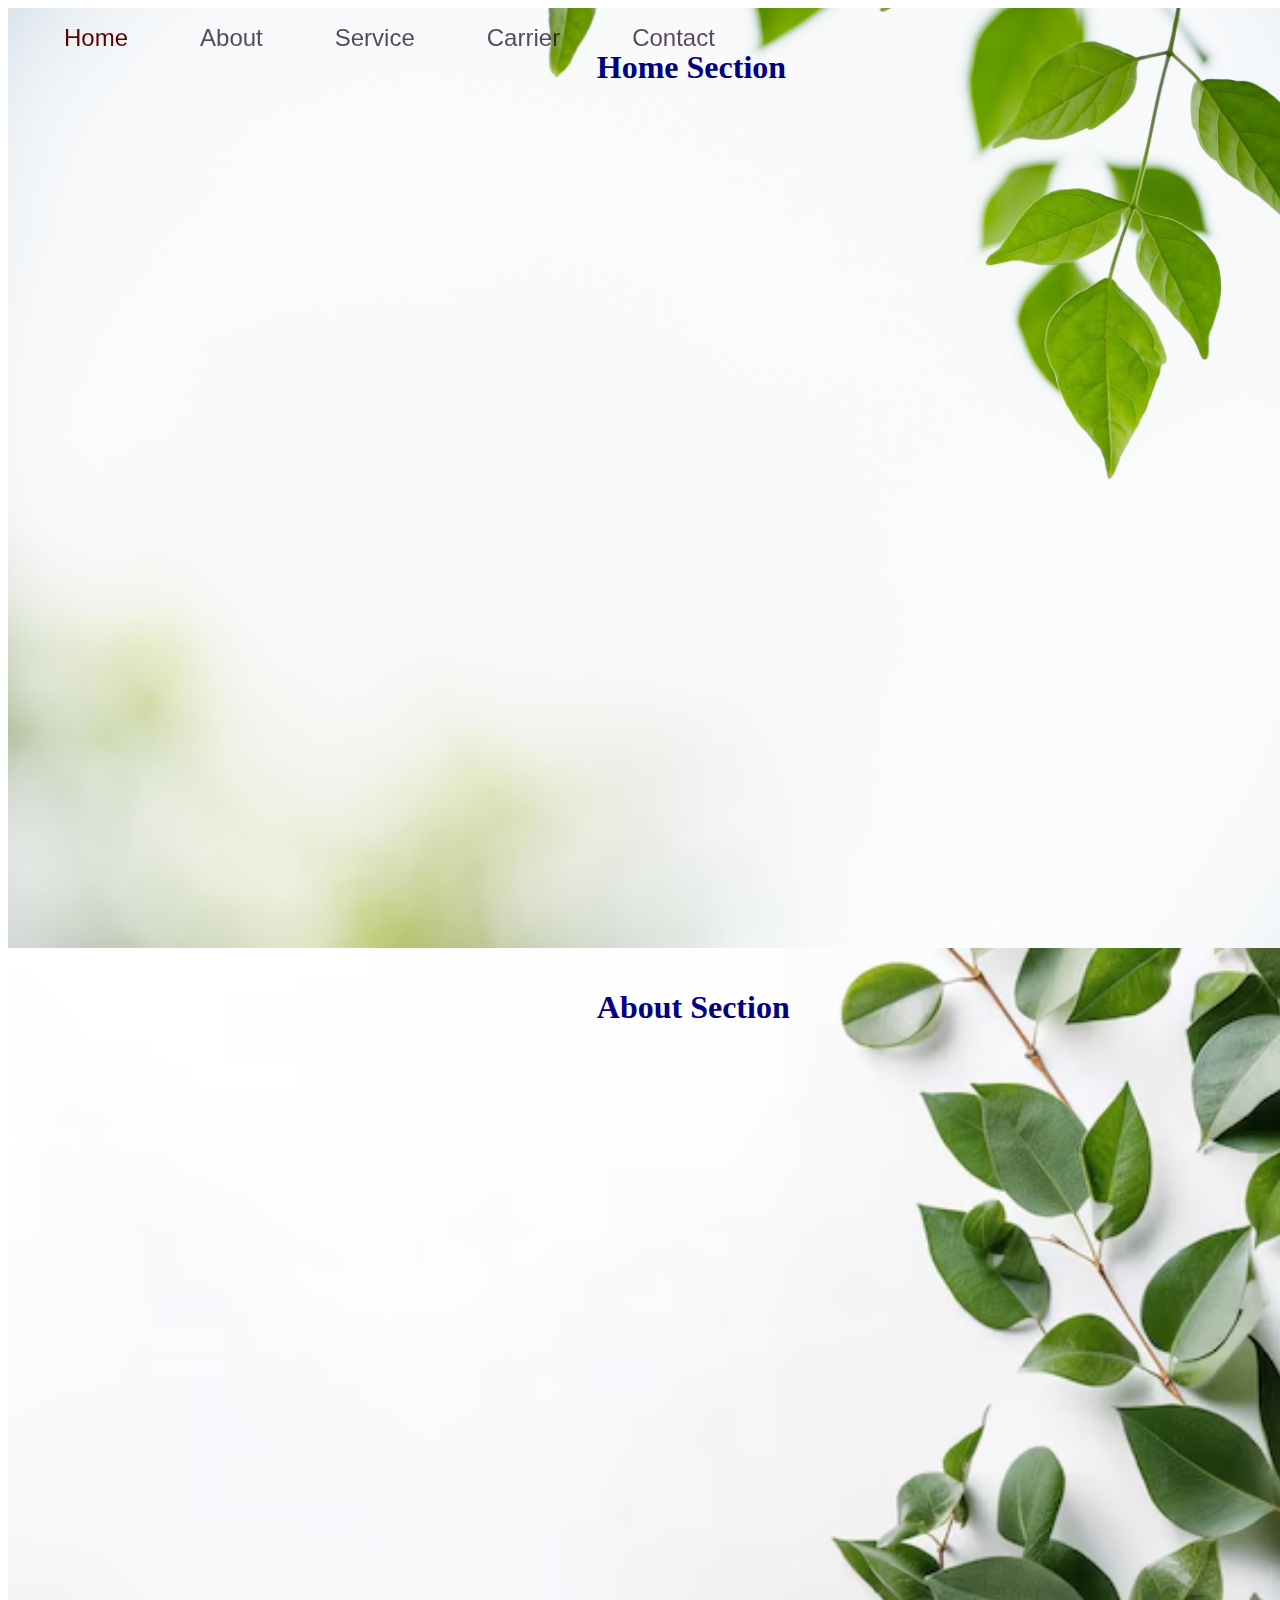
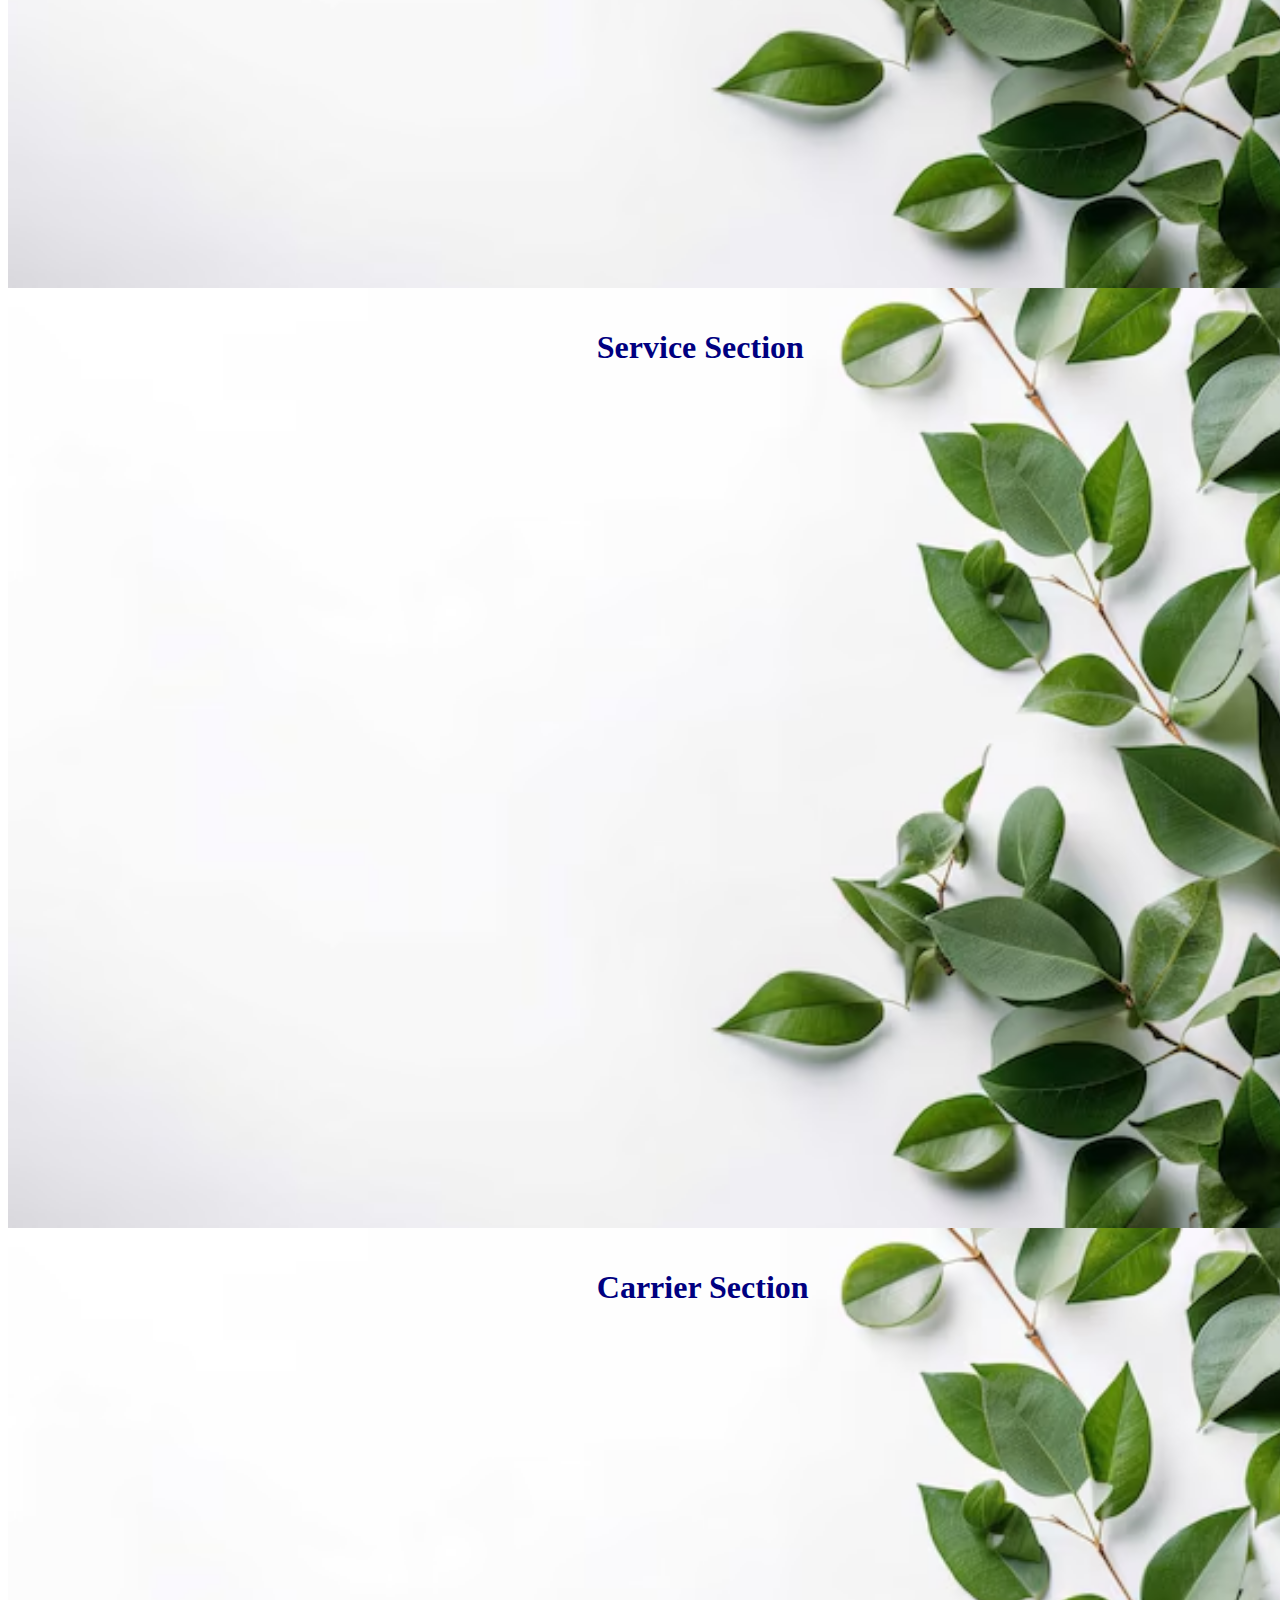
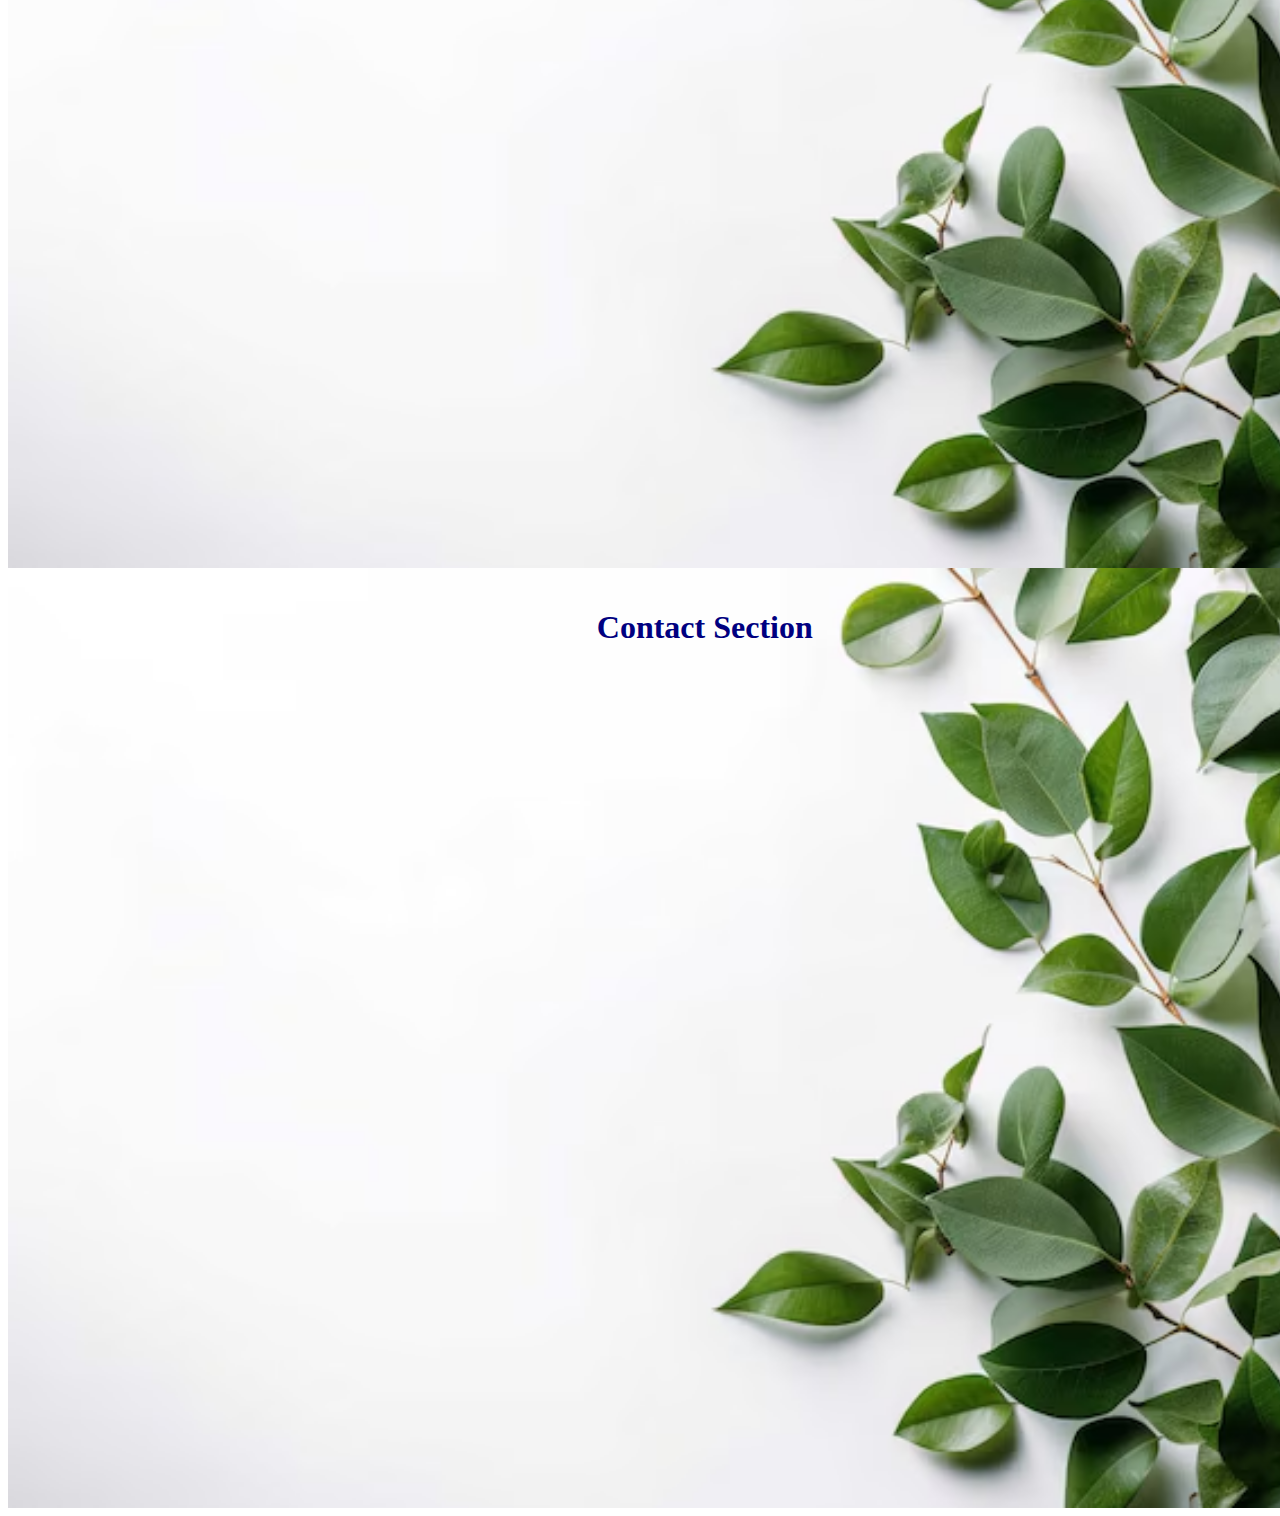
<file: Task1/index.html>
<!DOCTYPE html>
<html lang="en">
<head>
    <meta charset="UTF-8">
    <meta name="viewport" content="width=device-width, initial-scale=1.0">
    <title>Document</title>
    <link rel="stylesheet" href="style.css">
</head>
<body>
    <nav>
       <ul><a class="active" href="#home">Home</a> </ul>
       <ul><a href="#about">About</a></ul>
       <ul><a href="#service">Service</a></ul>
       <ul><a href="#carrier">Carrier</a></ul>
       <ul><a href="#contact">Contact</a></ul> 
    </nav>
    <div class="home" id="home">
        <h1> Home Section</h1>

    </div>
    <div class="about" id="about">
        <h1> About Section</h1>
    </div>
    <div class="service" id="service">
        <h1> Service Section</h1>
    
    </div>
    <div class="carrier" id="carrier">
        <h1> Carrier Section</h1>
    </div>
    <div class="contact" id="contact">
        <h1> Contact Section</h1>
    </div>

    
</body>
</html>
</file>
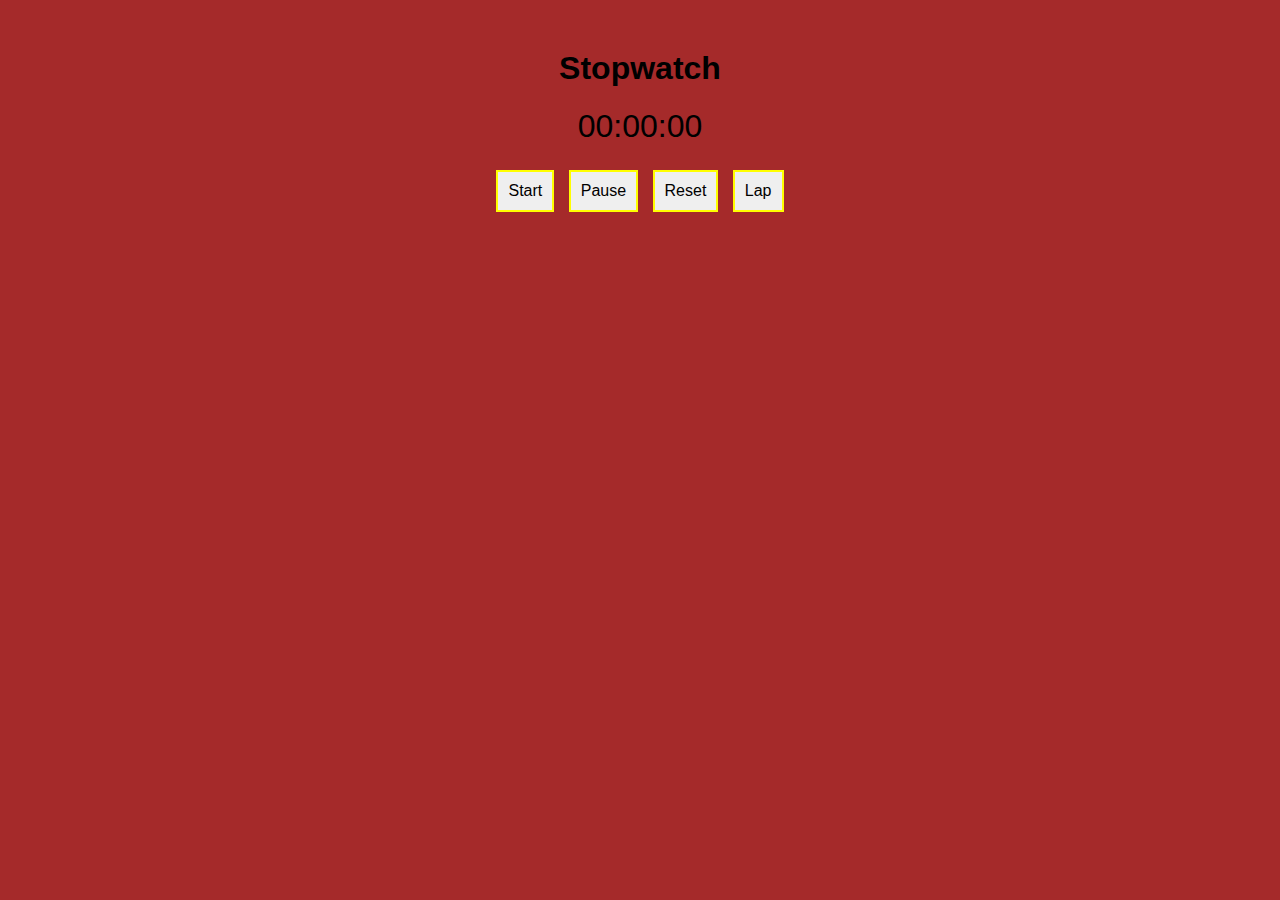
<file: Task2/Stopwatch.html>
<!DOCTYPE html>
<html lang="en">
<head>
    <meta charset="UTF-8">
    <meta name="viewport" content="width=device-width, initial-scale=1.0">
    <title>Stopwatch</title>
    <style>
        body {
            font-family: Arial, sans-serif;
            text-align: center;
            margin: 50px;
            background-color: Brown;
        }
        #stopwatch {
            font-size: 2em;
            margin: 20px;
        }
        button {
            font-size: 1em;
            margin: 5px;
            padding: 10px;
            cursor: pointer;
            border: 2px,solid yellow;
        }
        #laps {
            list-style: none;
            padding: 0;
        }
        #laps li {
            font-size: 1.2em;
            margin: 5px 0;
        }
    </style>
</head>
<body>
    <h1>Stopwatch</h1>
    <div id="stopwatch">00:00:00</div>
    <button onclick="startStopwatch()">Start</button>
    <button onclick="pauseStopwatch()">Pause</button>
    <button onclick="resetStopwatch()">Reset</button>
    <button onclick="recordLap()">Lap</button>
    <ul id="laps"></ul>
    
    <script>
        let timer;
        let startTime;
        let elapsedTime = 0;
        let running = false;

        function formatTime(ms) {
            let totalSeconds = Math.floor(ms / 1000);
            let minutes = Math.floor(totalSeconds / 60).toString().padStart(2, '0');
            let seconds = (totalSeconds % 60).toString().padStart(2, '0');
            let milliseconds = Math.floor((ms % 1000) / 10).toString().padStart(2, '0');
            return `${minutes}:${seconds}:${milliseconds}`;
        }

        function updateDisplay() {
            document.getElementById("stopwatch").innerText = formatTime(elapsedTime);
        }

        function startStopwatch() {
            if (!running) {
                startTime = Date.now() - elapsedTime;
                timer = setInterval(() => {
                    elapsedTime = Date.now() - startTime;
                    updateDisplay();
                }, 10);
                running = true;
            }
        }

        function pauseStopwatch() {
            if (running) {
                clearInterval(timer);
                running = false;
            }
        }

        function resetStopwatch() {
            clearInterval(timer);
            elapsedTime = 0;
            running = false;
            updateDisplay();
            document.getElementById("laps").innerHTML = "";
        }

        function recordLap() {
            if (running) {
                const lapTime = formatTime(elapsedTime);
                const lapItem = document.createElement("li");
                lapItem.innerText = lapTime;
                document.getElementById("laps").appendChild(lapItem);
            }
        }
    </script>
</body>
</html>
</file>
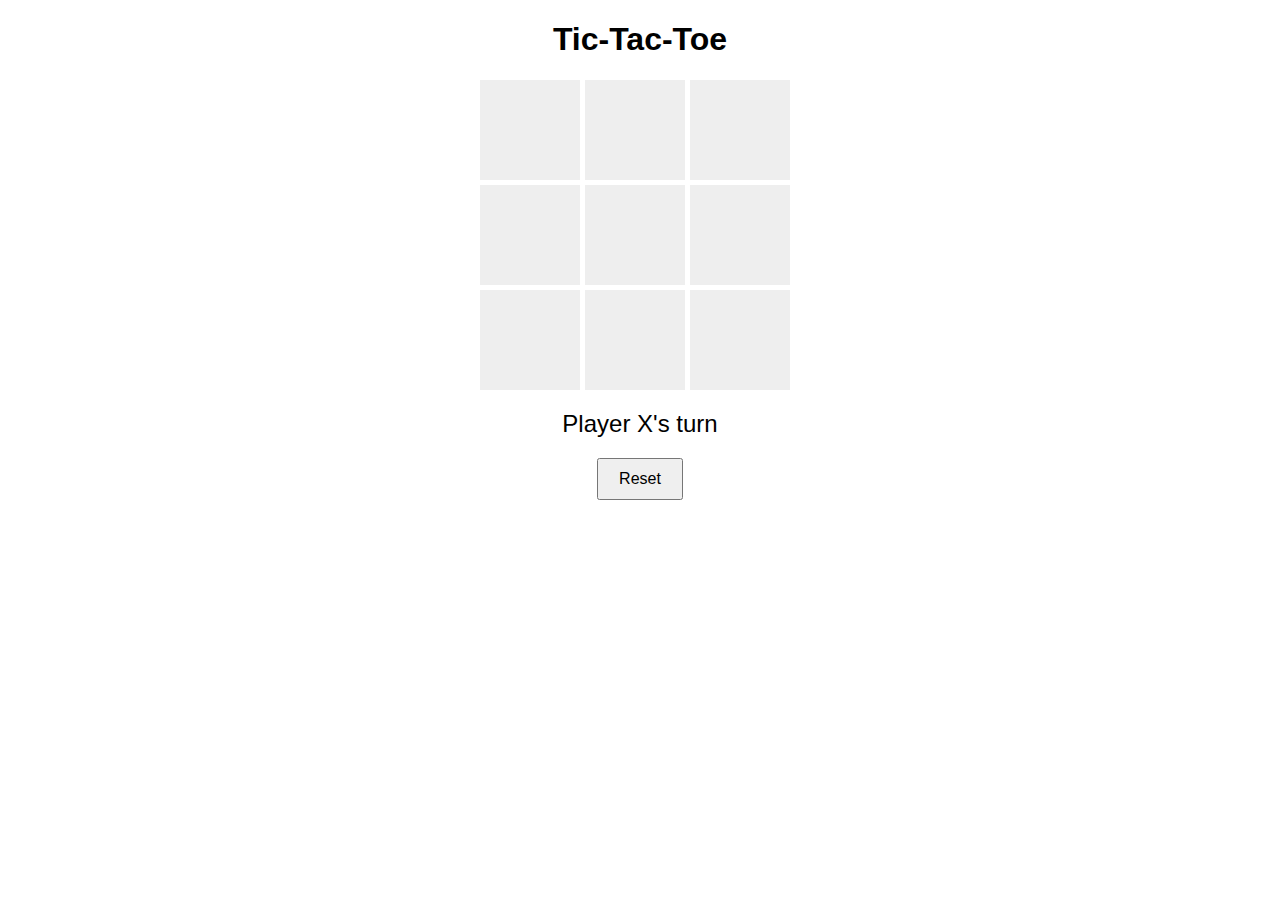
<file: Task3/Tic_toc_toe.html>
<!DOCTYPE html>
<html lang="en">
<head>
    <meta charset="UTF-8">
    <meta name="viewport" content="width=device-width, initial-scale=1.0">
    <title>Tic-Tac-Toe</title>
    <style>
        body {
            text-align: center;
            font-family: Arial, sans-serif;
        }
        .board {
            display: grid;
            grid-template-columns: repeat(3, 100px);
            grid-template-rows: repeat(3, 100px);
            gap: 5px;
            margin: 20px auto;
            width: 320px;
        }
        .cell {
            width: 100px;
            height: 100px;
            display: flex;
            align-items: center;
            justify-content: center;
            font-size: 2em;
            background: #eee;
            cursor: pointer;
        }
        .cell:hover {
            background: #ddd;
        }
        .cell.taken {
            cursor: not-allowed;
        }
        #status {
            font-size: 1.5em;
            margin-top: 20px;
        }
        #reset {
            margin-top: 20px;
            padding: 10px 20px;
            font-size: 1em;
            cursor: pointer;
        }
    </style>
</head>
<body>
    <h1>Tic-Tac-Toe</h1>
    <div class="board" id="board"></div>
    <div id="status">Player X's turn</div>
    <button id="reset">Reset</button>

    <script>
        const board = document.getElementById("board");
        const status = document.getElementById("status");
        const reset = document.getElementById("reset");
        let currentPlayer = "X";
        let gameBoard = Array(9).fill(null);
        
        function checkWinner() {
            const winPatterns = [
                [0, 1, 2], [3, 4, 5], [6, 7, 8],
                [0, 3, 6], [1, 4, 7], [2, 5, 8],
                [0, 4, 8], [2, 4, 6]
            ];
            
            for (const pattern of winPatterns) {
                const [a, b, c] = pattern;
                if (gameBoard[a] && gameBoard[a] === gameBoard[b] && gameBoard[a] === gameBoard[c]) {
                    status.textContent = `Player ${gameBoard[a]} wins!`;
                    board.removeEventListener("click", handleMove);
                    return true;
                }
            }
            if (!gameBoard.includes(null)) {
                status.textContent = "It's a draw!";
                return true;
            }
            return false;
        }
        
        function handleMove(event) {
            const index = event.target.dataset.index;
            if (!index || gameBoard[index] !== null) return;
            
            gameBoard[index] = currentPlayer;
            event.target.textContent = currentPlayer;
            event.target.classList.add("taken");
            
            if (!checkWinner()) {
                currentPlayer = currentPlayer === "X" ? "O" : "X";
                status.textContent = `Player ${currentPlayer}'s turn`;
            }
        }
        
        function resetGame() {
            gameBoard.fill(null);
            board.innerHTML = "";
            for (let i = 0; i < 9; i++) {
                const cell = document.createElement("div");
                cell.classList.add("cell");
                cell.dataset.index = i;
                board.appendChild(cell);
            }
            status.textContent = "Player X's turn";
            currentPlayer = "X";
            board.addEventListener("click", handleMove);
        }
        
        reset.addEventListener("click", resetGame);
        resetGame();
    </script>
</body>
</html>
</file>
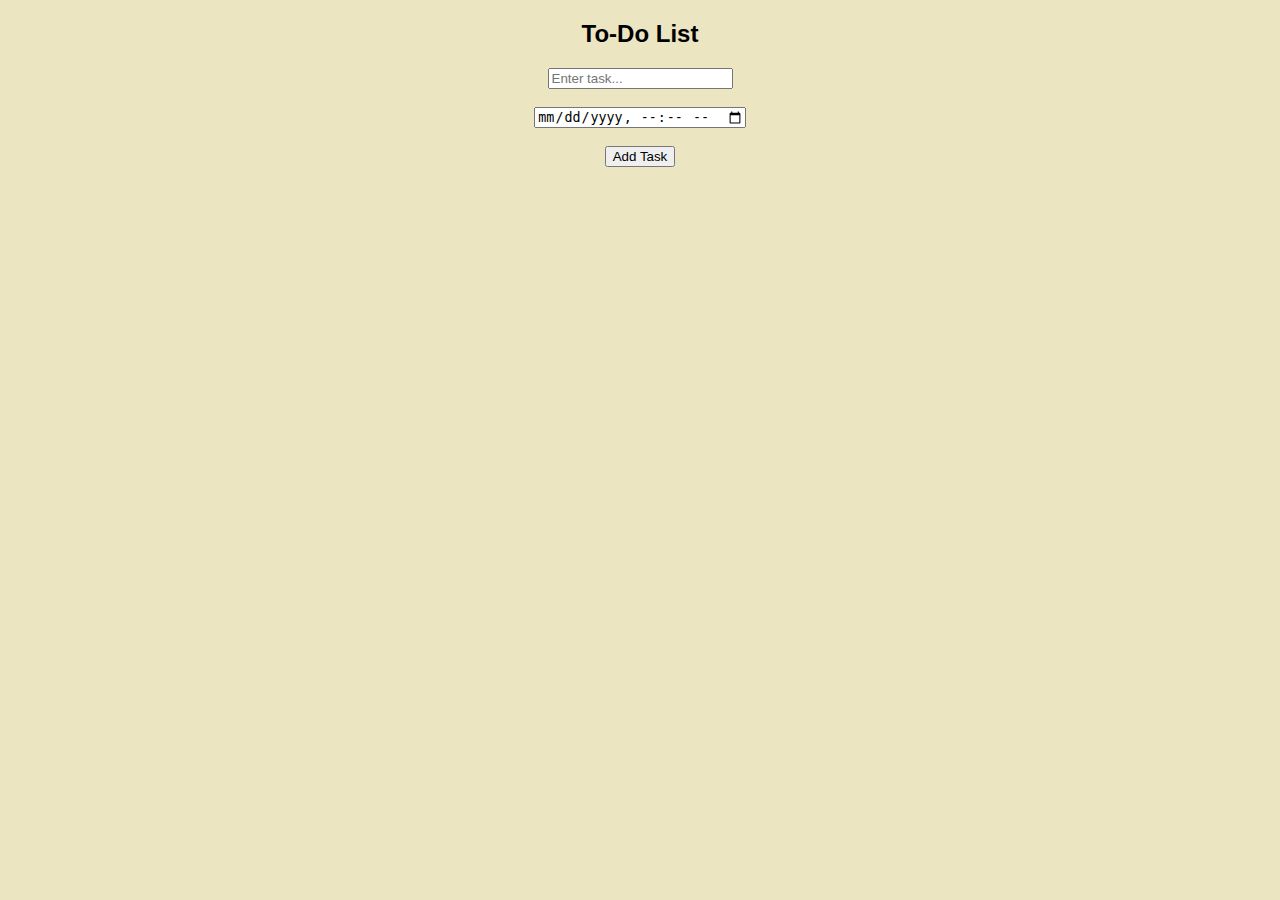
<file: Task4/To_do_list.html>
<!DOCTYPE html>
<html lang="en">
<head>
    <meta charset="UTF-8">
    <meta name="viewport" content="width=device-width, initial-scale=1.0">
    <title>To-Do List</title>
    <style>
        body {
            font-family: Arial, sans-serif;
            max-width: 400px;
            margin: auto;
            text-align: center;
          background-color: #EBE5C2;
        }
        ul {
            list-style-type: none;
            padding: 0;
        }
        li {
            display: flex;
            justify-content: space-between;
            align-items: center;
            padding: 10px;
            border: 1px solid red;
            margin-top: 5px;
        }
        .completed {
            text-decoration: line-through;
            color: gray;
        }
    </style>
</head>
<body>
    <h2>To-Do List</h2>
    <input type="text" id="taskInput" placeholder="Enter task...">
  <br><br>
    <input type="datetime-local" id="taskDateTime">
 <br> <br> <button onclick="addTask()">Add Task</button>
    <ul id="taskList"></ul>

    <script>
        function addTask() {
            const taskText = document.getElementById("taskInput").value;
            const taskDateTime = document.getElementById("taskDateTime").value;
            if (!taskText) return;

            const li = document.createElement("li");
            li.innerHTML = `<span>${taskText} - ${taskDateTime}</span>
                <button onclick="editTask(this)">Edit</button>
                <button onclick="toggleComplete(this)">✔</button>
                <button onclick="deleteTask(this)">❌</button>`;
            document.getElementById("taskList").appendChild(li);
            document.getElementById("taskInput").value = "";
            document.getElementById("taskDateTime").value = "";
        }

        function editTask(button) {
            const li = button.parentElement;
            const text = li.firstChild.textContent.split(" - ")[0];
            const dateTime = li.firstChild.textContent.split(" - ")[1];
            const newText = prompt("Edit task:", text);
            const newDateTime = prompt("Edit date & time:", dateTime);
            if (newText !== null) li.firstChild.textContent = `${newText} - ${newDateTime}`;
        }

        function toggleComplete(button) {
            button.parentElement.classList.toggle("completed");
        }

        function deleteTask(button) {
            button.parentElement.remove();
        }
    </script>
</body>
</html>
</file>
<file: Task1/style.css>
body
{
 

 
 
}

nav
{
    list-style-type: none;
  margin: 0;
  padding: 0;
  overflow: hidden;

  position: fixed;
  top: 0;
  width: 100%;
    
}
ul
{
   float: left;
}
a
{
    display: block;
    color: rgba(19, 1, 32, 0.719);
    text-align: center;
    padding: 8px 16px;
    text-decoration: none;
    font: 1.5em sans-serif;

    
}
.active
{
  color: #590202;
}
ul a:hover {
  color: #29021e;
}
.home
{
  height: 100vh;
  width: 100%;
  background-image: url("bg.png");
  background-size: cover;
  
}
.about
{
  height: 100vh;
  width: 100%;
  background-image: url("bg1.jpg");
  background-size: cover;
}
.service
{
  height: 100vh;
  width: 100%;
  background-image: url("bg1.jpg");
  background-size: cover;
}
.carrier
{
  height: 100vh;
  width: 100%;
  background-image: url("bg1.jpg");
  background-size: cover;
}
.contact
{
  height: 100vh;
  width: 100%;
  background-image: url("bg1.jpg");
  background-size: cover;
}
div {
  padding: 20px;
  margin: 0px 0;
}
div h1, div h2{
  margin-bottom: 10px;
  margin-left: 45%;
  color: navy;
p
{
  color: #f1f1f1;
}
h1
{
  margin-top: 100px;
    margin-left: 100px;
    font-size: 55px;

  
}
/* width */
::-webkit-scrollbar {
  width: 10px;
}

/* Track */
::-webkit-scrollbar-track {
  background: #f1f1f1; 
}
 
/* Handle */
::-webkit-scrollbar-thumb {
  background: #888; 
}

/* Handle on hover */
::-webkit-scrollbar-thumb:hover {
  background: #555; 
}
</file>
